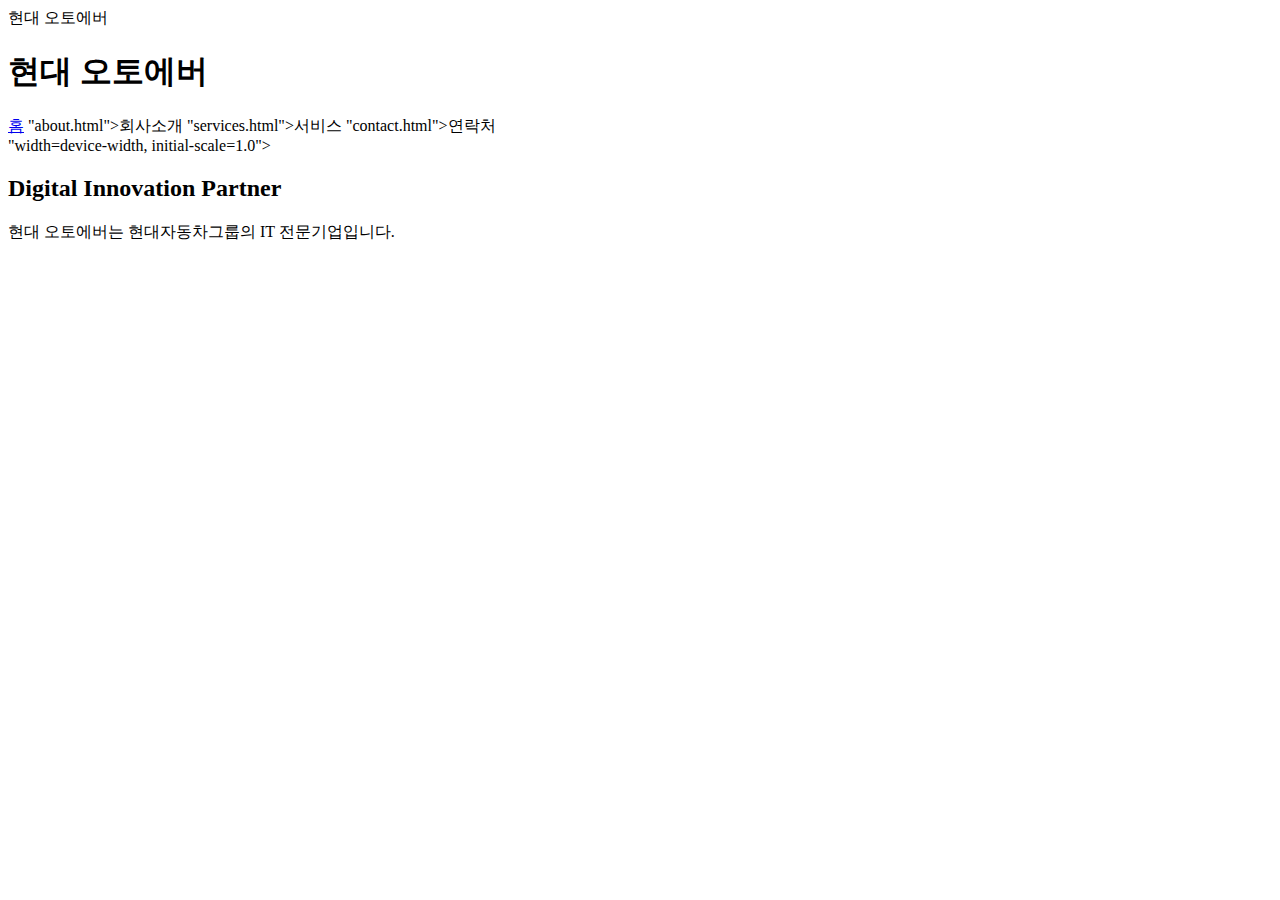
<file: index.html>
<!DOCTYPE html>
<html lang=
"ko">
<head>
<meta charset=
"UTF-8">
<meta name=
"viewport" content=
<title>현대 오토에버</title>
</head>
<body>
<header>
<h1>현대 오토에버</h1>
<nav>
<a href=
<a href=
<a href=
<a href=
"index.html">홈</a>
"about.html">회사소개</a>
"services.html">서비스</a>
"contact.html">연락처</a>
</nav>
</header>
"width=device-width, initial-scale=1.0">
<main>
<h2>Digital Innovation Partner</h2>
<p>현대 오토에버는 현대자동차그룹의 IT 전문기업입니다.</p>
</main>
<footer>
</footer>
</body>
</html>
</file>
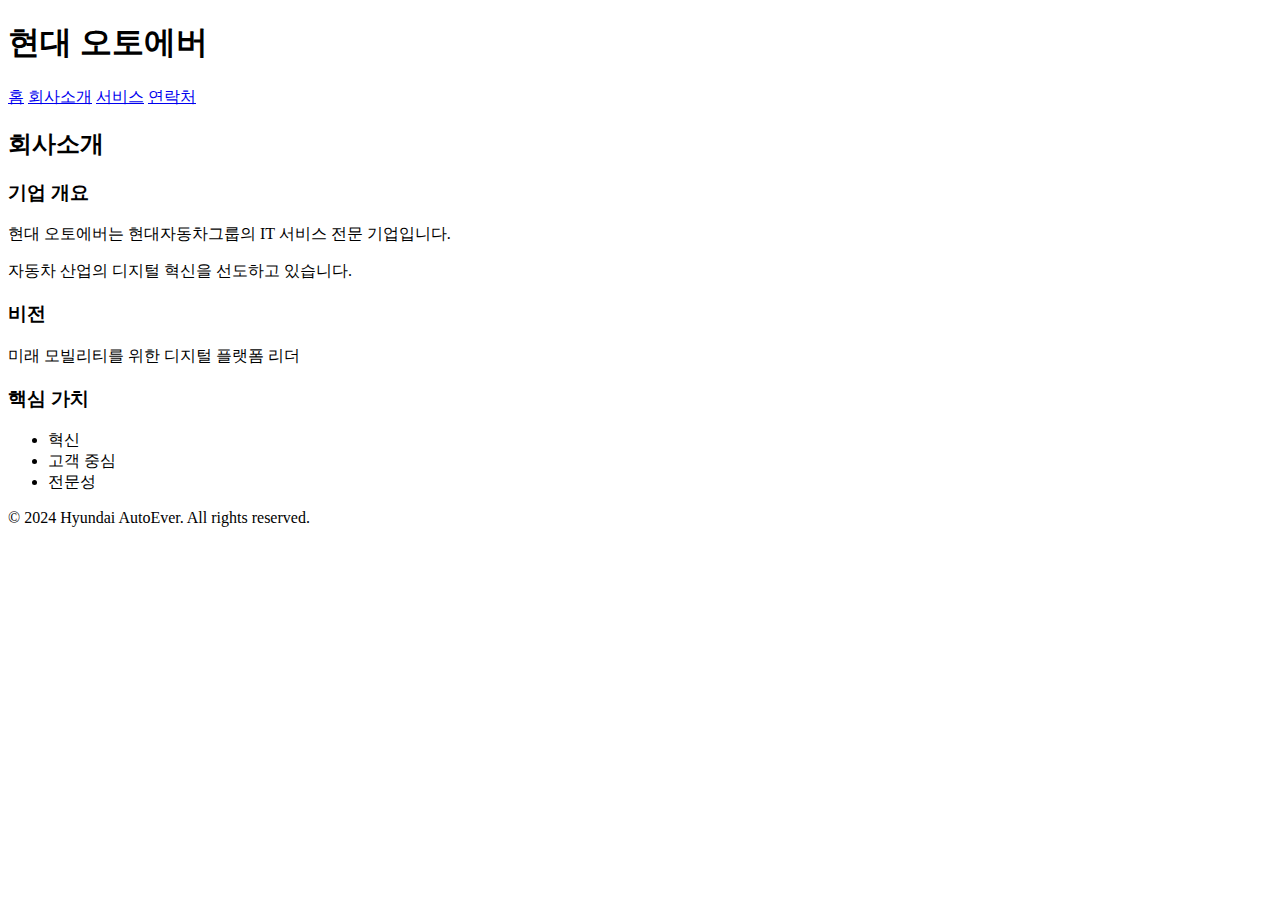
<file: about.html>
<!DOCTYPE html>
<html lang="ko">
<head>
 <meta charset="UTF-8">
 <meta name="viewport" content="width=device-width, initial-scale=1.0">
 <title>회사소개 - 현대 오토에버</title>
</head>
<body>
 <header>
 <h1>현대 오토에버</h1>
 <nav>
 <a href="index.html">홈</a>
 <a href="about.html">회사소개</a>
 <a href="services.html">서비스</a>
 <a href="contact.html">연락처</a>
 </nav>
 </header>
 <main>
 <h2>회사소개</h2>
 <section>
 <h3>기업 개요</h3>
 <p>현대 오토에버는 현대자동차그룹의 IT 서비스 전문 기업입니다.</p>
 <p>자동차 산업의 디지털 혁신을 선도하고 있습니다.
</section>
 <section>
 <h3>비전</h3>
 <p>미래 모빌리티를 위한 디지털 플랫폼 리더</p>
 </section>
 <section>
 <h3>핵심 가치</h3>
 <ul>
 <li>혁신</li>
 <li>고객 중심</li>
 <li>전문성</li>
 </ul>
 </section>
 </main>
 <footer>
 <p>&copy; 2024 Hyundai AutoEver. All rights reserved.</p>
 </footer>
</body>
</html>
</file>
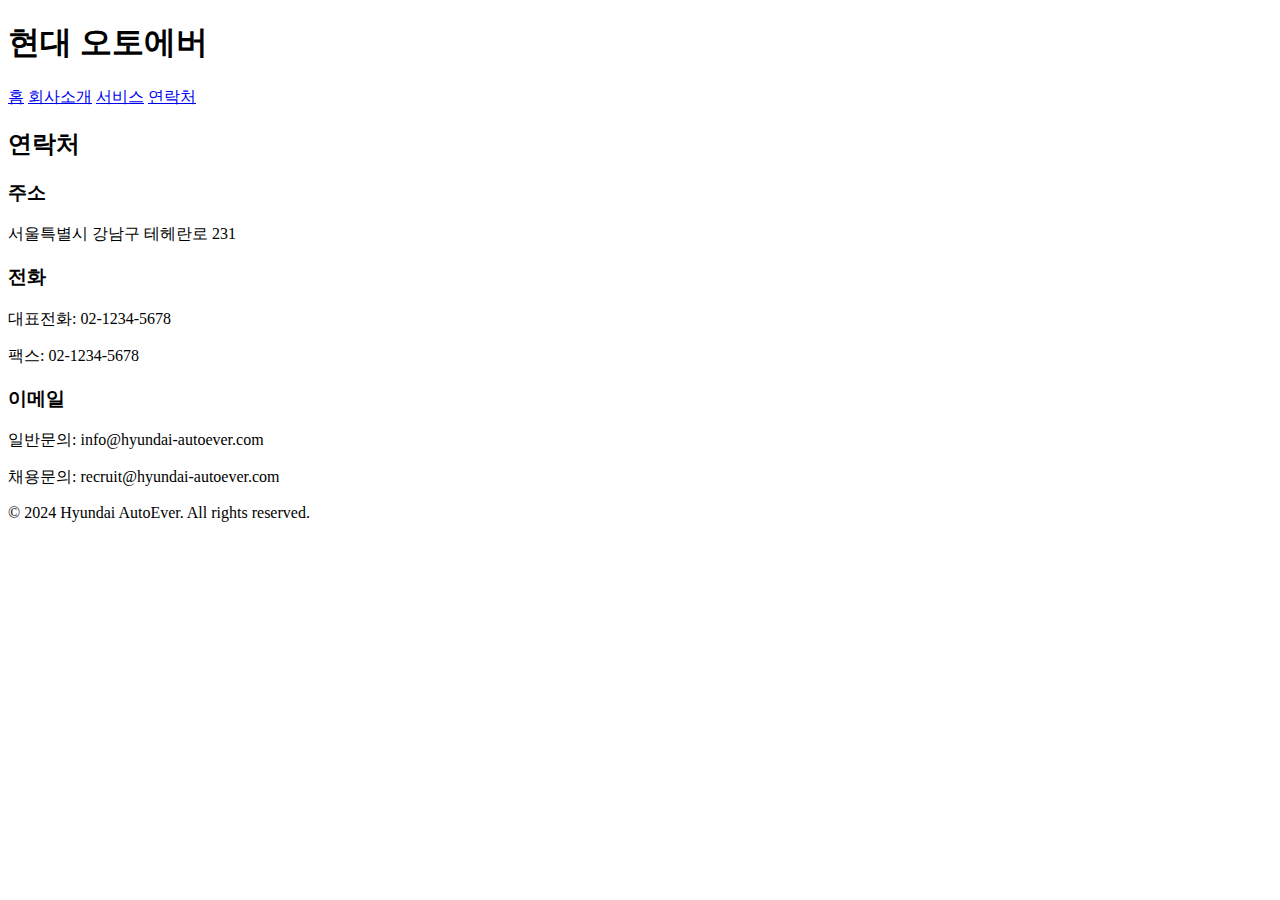
<file: contact.html>
<!DOCTYPE html>
<html lang="ko">
  <head>
    <meta charset="UTF-8" />
    <meta name="viewport" content="width=device-width, initial-scale=1.0" />
    <title>연락처 - 현대오토에버</title>
  </head>
  <body>
    <header>
      <h1>현대 오토에버</h1>
      <nav>
        <a href="index.html">홈</a>
        <a href="about.html">회사소개</a>
        <a href="services.html">서비스</a>
        <a href="contact.html">연락처</a>
      </nav>
    </header>

    <main>
      <h2>연락처</h2>

      <section>
        <h3>주소</h3>
        <p>서울특별시 강남구 테헤란로 231</p>
      </section>

      <section>
        <h3>전화</h3>
        <p>대표전화: 02-1234-5678</p>
        <p>팩스: 02-1234-5678</p>
      </section>

      <section>
        <h3>이메일</h3>
        <p>일반문의: info@hyundai-autoever.com</p>
        <p>채용문의: recruit@hyundai-autoever.com</p>
      </section>
    </main>

    <footer>
      <p>&copy; 2024 Hyundai AutoEver. All rights reserved.</p>
    </footer>
  </body>
</html>
</file>
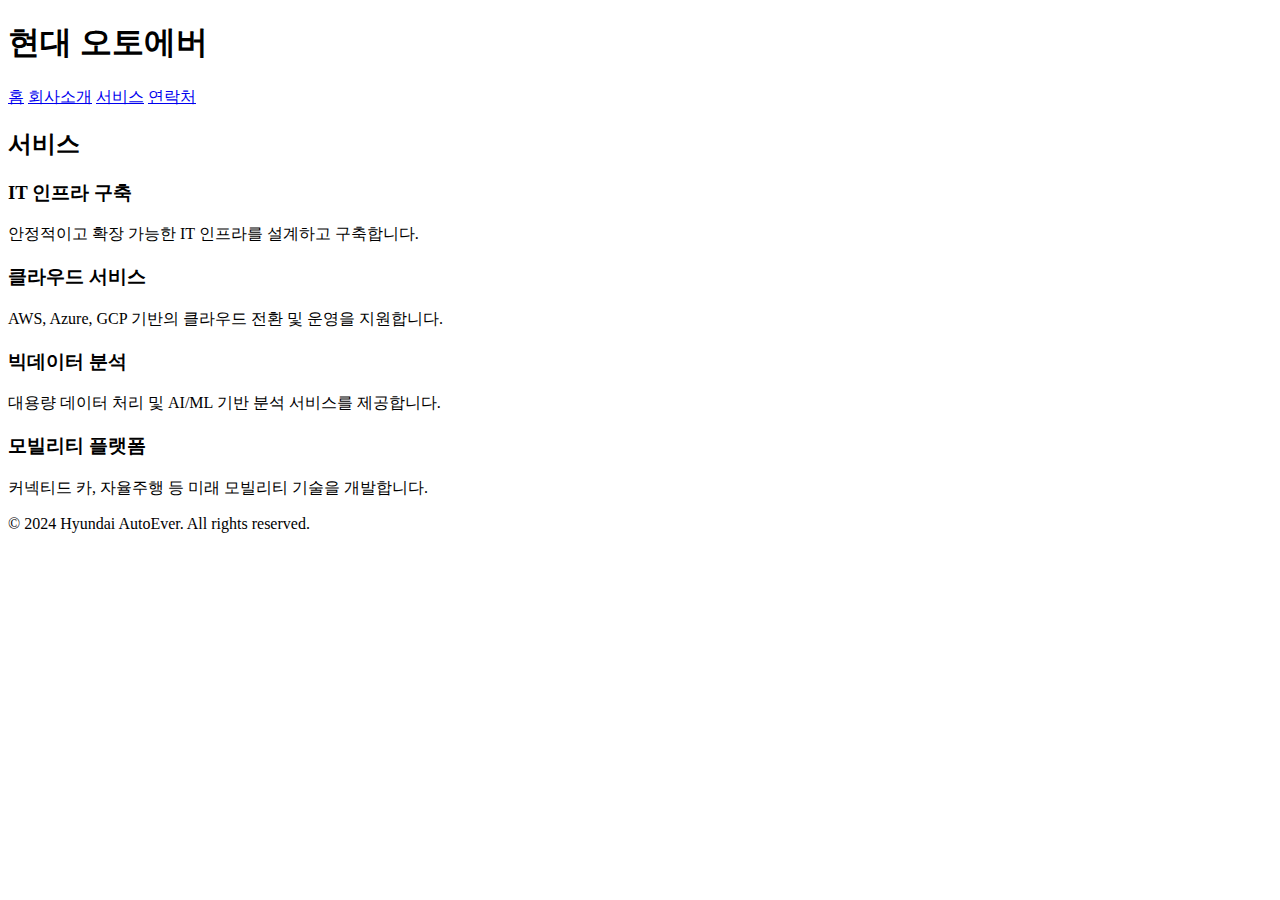
<file: services.html>
<!DOCTYPE html>
<html lang="ko">
  <head>
    <meta charset="UTF-8" />
    <meta name="viewport" content="width=device-width, initial-scale=1.0" />
    <title>서비스 - 현대오토에버</title>
  </head>
  <body>
    <header>
      <h1>현대 오토에버</h1>
      <nav>
        <a href="index.html">홈</a>
        <a href="about.html">회사소개</a>
        <a href="services.html">서비스</a>
        <a href="contact.html">연락처</a>
      </nav>
    </header>

    <main>
      <h2>서비스</h2>

      <section>
        <h3>IT 인프라 구축</h3>
        <p>안정적이고 확장 가능한 IT 인프라를 설계하고 구축합니다.</p>
      </section>

      <section>
        <h3>클라우드 서비스</h3>
        <p>AWS, Azure, GCP 기반의 클라우드 전환 및 운영을 지원합니다.</p>
      </section>

      <section>
        <h3>빅데이터 분석</h3>
        <p>대용량 데이터 처리 및 AI/ML 기반 분석 서비스를 제공합니다.</p>
      </section>

      <section>
        <h3>모빌리티 플랫폼</h3>
        <p>커넥티드 카, 자율주행 등 미래 모빌리티 기술을 개발합니다.</p>
      </section>
    </main>

    <footer>
      <p>&copy; 2024 Hyundai AutoEver. All rights reserved.</p>
    </footer>
  </body>
</html>
</file>
